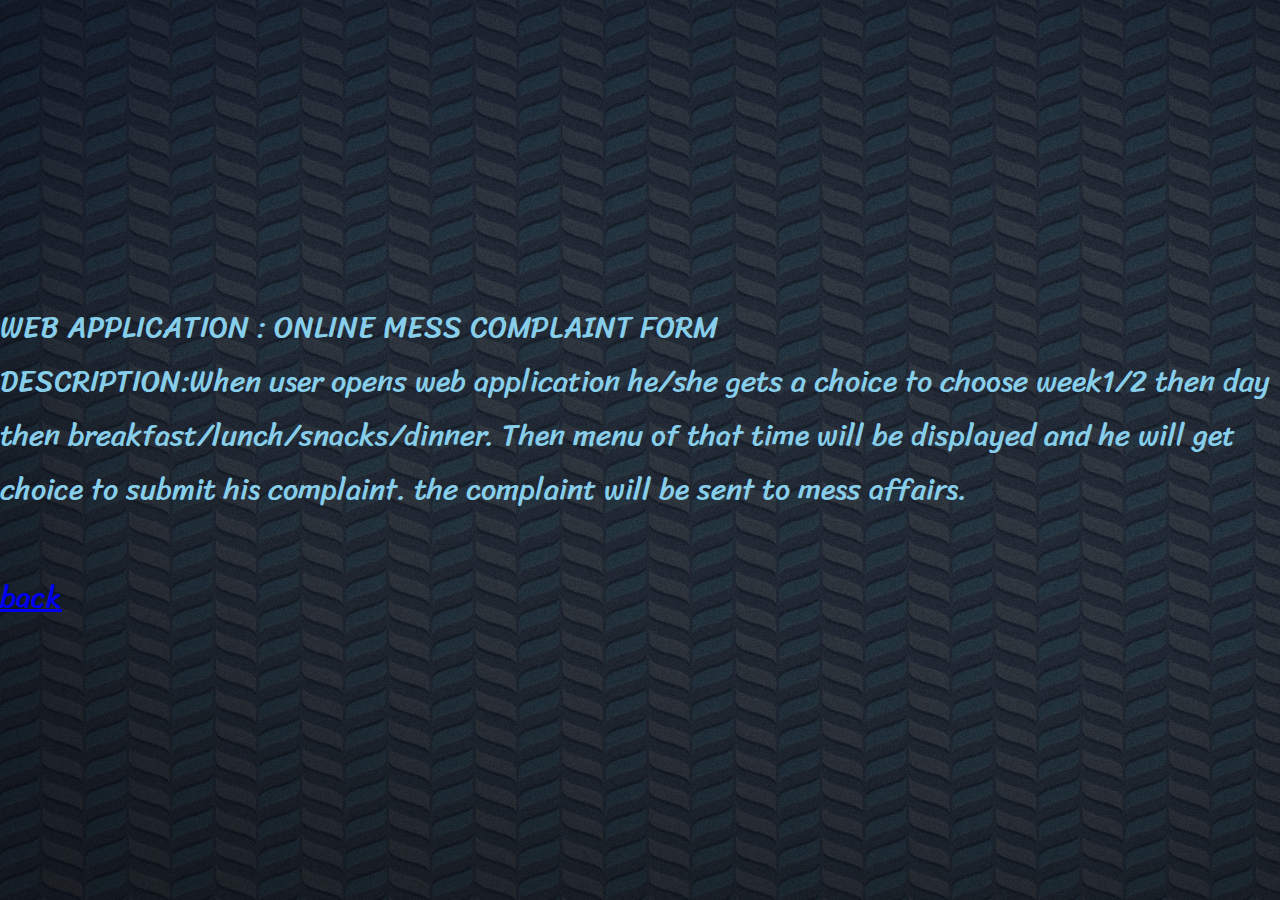
<file: application.html>
<!DOCTYPE html >
<html>
<head>
	<title>Database Systems</title>
	<link rel="stylesheet" type= "text/css" href= "bhar.css">
	<link href="https://fonts.googleapis.com/css?family=Sriracha&display=swap" rel="stylesheet">
	<link href="https://fonts.googleapis.com/css?family=Crimson+Text&display=swap" rel="stylesheet">
</head>
<body> 
<header> 
	<div class ="paragraph">

		<p>
			WEB APPLICATION : ONLINE MESS COMPLAINT FORM<br>
			DESCRIPTION:When user opens web application he/she gets a choice to choose week1/2 then day then breakfast/lunch/snacks/dinner.
			Then menu of that time will be displayed and he will get choice to submit his complaint. the complaint will be sent to mess
			affairs.
			
				 <br>
				 <br>
				 <a href ="https://hemanthchandragiri.github.io/dbms"> back</a>
</p>
</div>
</header>
</body>
</html>
</file>
<file: bhar.css>
*{
	margin: 0;
	padding: 0;
	font-family:  Sriracha;
}
header
{
	background-image: url(marvel.jpg);
	background-size: cover;
	height: 100vh;

}
.paragraph p
{
	color: skyblue;
	font-size: 30px;
	float: right;
	margin-top: 300px;
}
</file>
